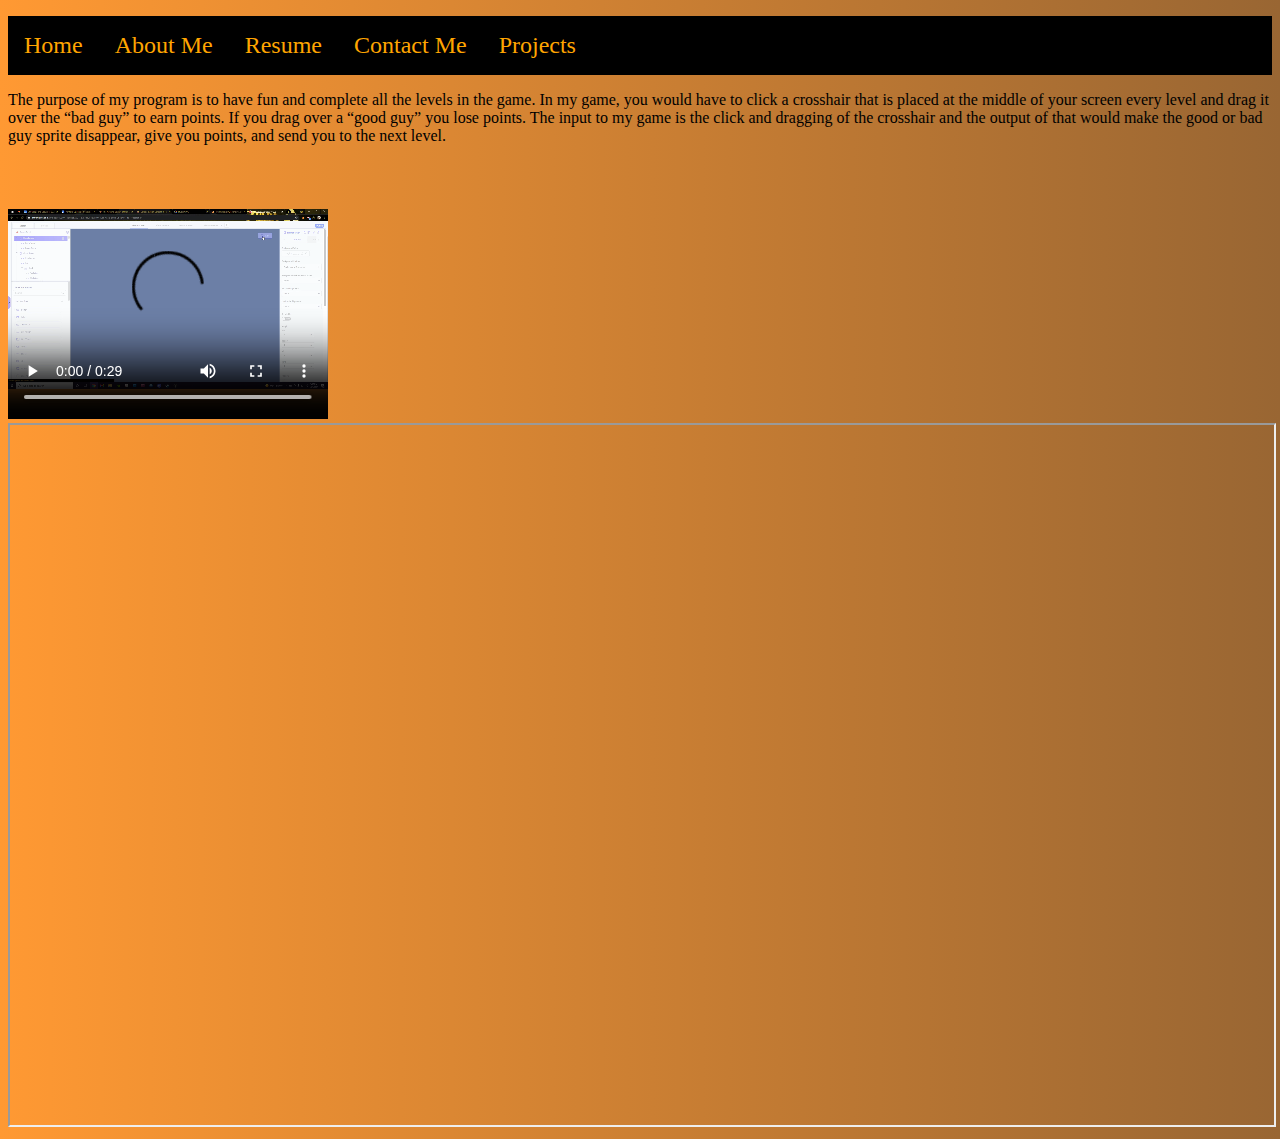
<file: finalgame.html>
<!DOCTYPE html>
<html>
    <head>
        <title>Final Game</title>
        <link rel="stylesheet" type="text/css" href="css/navbar.css" />
        
    </head>

    <body>
        <ul  class="navbar">
                <li><a href="index.html">Home</a></li>
                <li><a href="aboutme.html">About Me</a></li>
                <li><a href="resume.html">Resume</a></li>
                <li><a href="contactme.html">Contact Me</a></li>
                <li class="dropdown">
                    <a href="#">Projects</a>
                    <ul class="dropdown-content">
                        <li><a href="textadventure.html">Text Adventure</a></li>
                        <li><a href="pythontextadventure.html">Python</a></li>
                        <li><a href="tkintergui.html">TkinterGUI</a></li>
                        <li><a href="RSA.html">RSA</a></li>
                        <li class="active"><a href="finalgame.html">Final Game</a></li>
                    </ul>

                </li>
            </ul>

            <p>The purpose of my program is to have fun and complete all the levels in the game. In my game, you would have to click a crosshair that is placed at the middle of your screen every level and drag it over the “bad guy” to earn points. If you drag over a “good guy” you lose points. The input to my game is the click and dragging of the crosshair and the output of that would make the good or bad guy sprite disappear, give you points, and send you to the next level. </p>
            <br>
            <video width="320" height="240" controls>
                <source src="finalgame.mp4" type="video/mp4">
            </video>
            <br>
            <iframe src="https://x.thunkable.com/copy/e28cfaf57206a0dd3b5fa3e7f5e31c19" height="700px" width="100%" title="Final Game"></iframe>
</file>
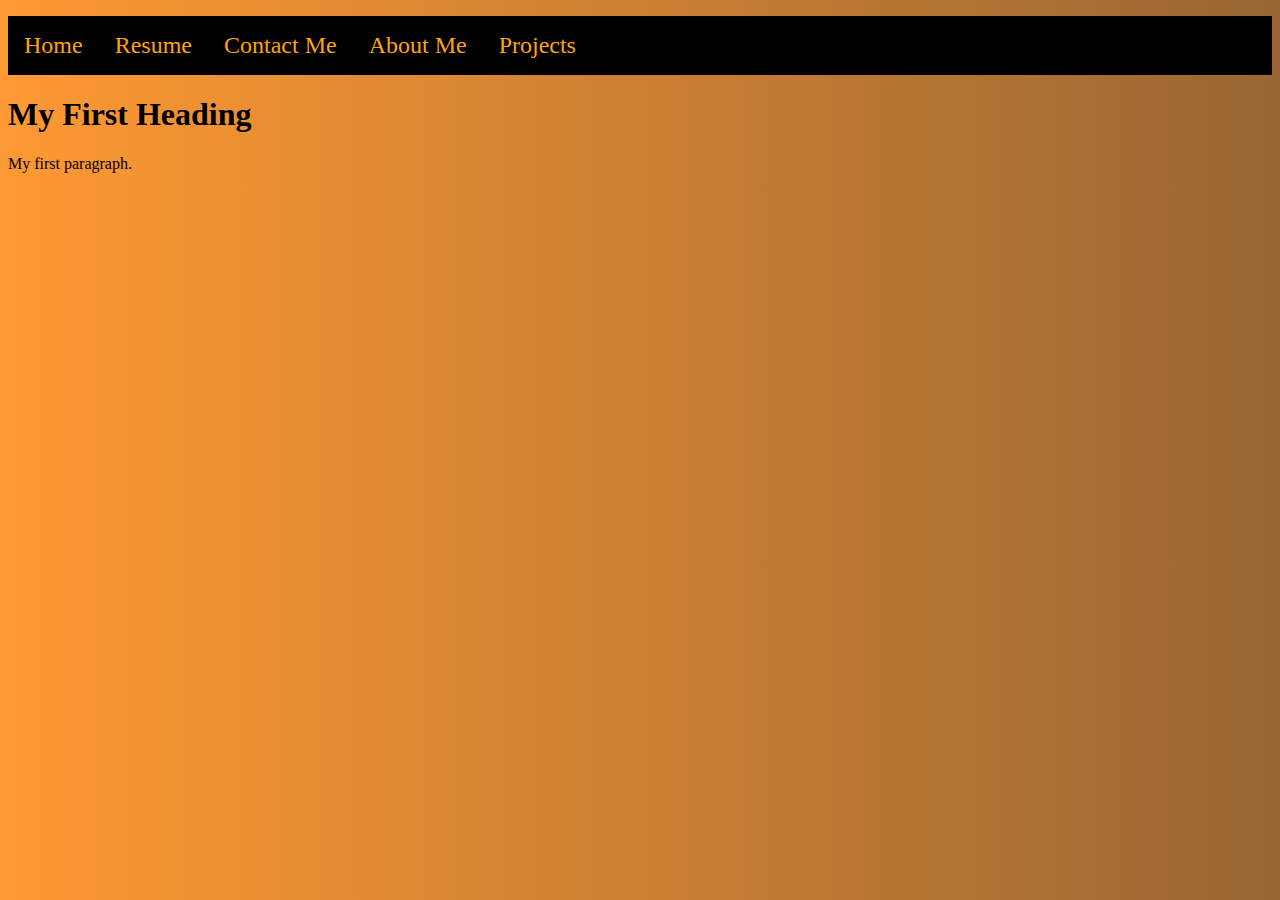
<file: navbar.html>
<!DOCTYPE html>
    <html>
        <head>
            <title>navbar</title>
            <link rel="stylesheet" type="text/css" href="css/navbar.css" />
        </head>
        <body>

            <ul  class="navbar">
                <li><a href="index.html">Home</a></li>
                <li><a href="resume.html">Resume</a></li>
                <li><a href="contactme.html">Contact Me</a></li>
                <li><a href="aboutme.html">About Me</a></li>
                <li class="dropdown">
                    <a href="#">Projects</a>
                    <ul class="dropdown-content">
                        <li><a href="textadventure.html">Text Adventure</a></li>
                        <li><a href="#">Project 2</a></li>
                        <li><a href="#">Project 3</a></li>
                        <li><a href="#">Project 4</a></li>
                        <li><a href="#">Project 5</a></li>
                    </ul>

                </li>
            </ul>

            <h1>My First Heading</h1>
            <p>My first paragraph.</p>

        </body>
</html>
</file>
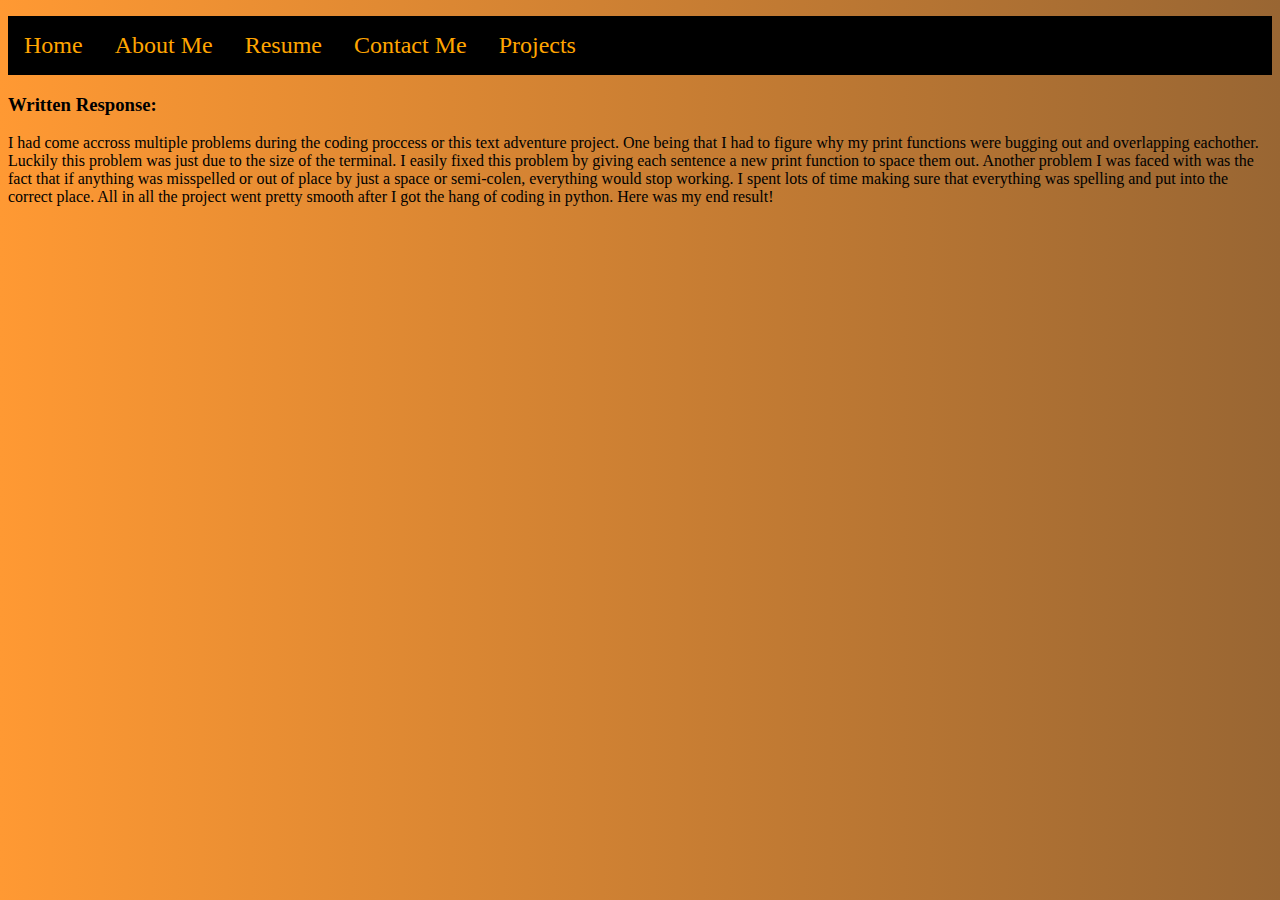
<file: pythontextadventure.html>
<!DOCTYPE html>
<html>
    <head>
        
        <title>Python</title>
        <link rel="stylesheet" type="text/css" href="css/navbar.css" />
        
    </head>
    <body>
        
        <ul  class="navbar">
                <li><a href="index.html">Home</a></li>
                <li><a href="aboutme.html">About Me</a></li>
                <li><a href="resume.html">Resume</a></li>
                <li><a href="contactme.html">Contact Me</a></li>
                <li class="dropdown">
                    <a href="#">Projects</a>
                    <ul class="dropdown-content">
                        <li><a href="textadventure.html">Text Adventure</a></li>
                        <li class="active"><a href="pythontextadventure.html">Python</a></li>
                        <li><a href="tkintergui.html">TkinterGUI</a></li>
                        <li><a href="RSA/html">RSA</a></li>
                        <li><a href="finalgame.html">Final Game</a></li>
                    </ul>

                </li>
            </ul>
        <h3>Written Response:</h3>
        <p>
            I had come accross multiple problems during the coding proccess or this text adventure project. One being that I had to figure why my print functions were bugging out and overlapping eachother. Luckily this problem was just due to the size of the terminal. I easily fixed this problem by giving each sentence a new print function to space them out. Another problem I was faced with was the fact that if anything was misspelled or out of place by just a space or semi-colen, everything would stop working. I spent lots of time making sure that everything was spelling and put into the correct place. All in all the project went pretty smooth after I got the hang of coding in python. Here was my end result!
        </p>
        <iframe height="400px" width="100%" src="https://repl.it/@KyleHandova/Python-Story?lite=true" scrolling="no" frameborder="no" allowtransparency="true" allowfullscreen="true" sandbox="allow-forms allow-pointer-lock allow-popups allow-same-origin allow-scripts allow-modals"></iframe>
    </body>
</html>
</file>
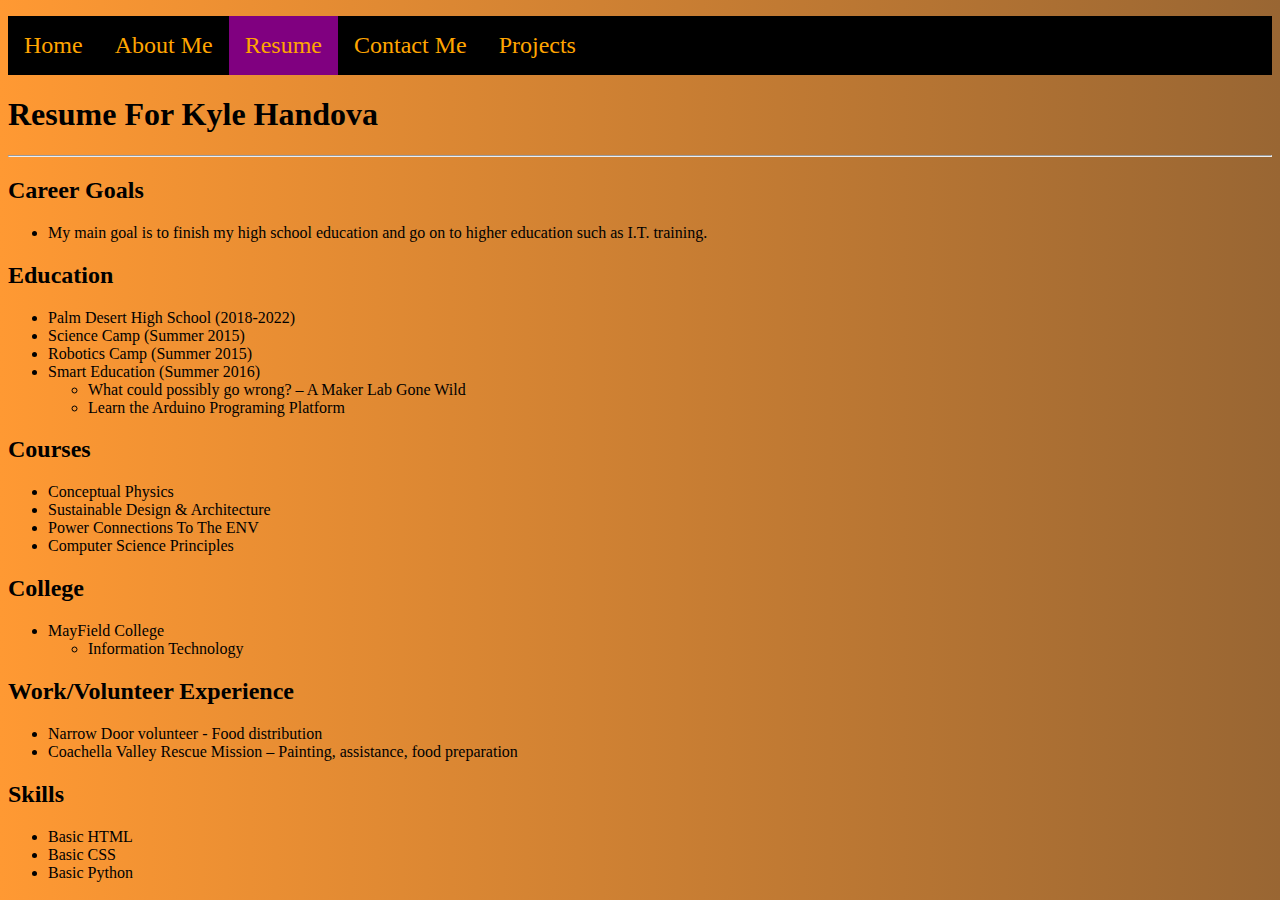
<file: resume.html>
<!DOCTYPE html>
    <html>
        <head>
            <title>resume</title>
            <link rel="stylesheet" type="text/css" href="css/navbar.css" />
        </head>
        <body>
            <ul  class="navbar">
                <li><a href="index.html">Home</a></li>
                <li><a href="aboutme.html">About Me</a></li>
                <li class="active"><a href="resume.html">Resume</a></li>
                <li><a href="contactme.html">Contact Me</a></li>
                <li class="dropdown">
                    <a href="#">Projects</a>
                    <ul class="dropdown-content">
                        <li><a href="textadventure.html">Text Adventure</a></li>
                        <li><a href="pythontextadventure.html">Python</a></li>
                        <li><a href="tkintergui.html">TkinterGUI</a></li>
                        <li><a href="RSA.html">RSA</a></li>
                        <li><a href="finalgame.html">Final Game</a></li>
                    </ul>

                </li>
            </ul>
            <h1>Resume For Kyle Handova</h1>
            <hr>
            <h2><b>Career Goals</b></h2>
            <ul>
                <li>My main goal is to finish my high school education and go on to higher education such as I.T. training.</li>
            </ul>
            <h2><b>Education</b></h2>
            <ul>
                <li>Palm Desert High School (2018-2022)</li>
                <li>Science Camp (Summer 2015)</li>
                <li>Robotics Camp (Summer 2015)</li>
                <li>Smart Education (Summer 2016)
                    <ul>
                        <li> What could possibly go wrong? – A Maker Lab Gone Wild</li>
                        <li> Learn the Arduino Programing Platform</li>
                    </ul>
            </ul>
            <h2><b>Courses</b></h2>
            <ul>
                <li>Conceptual Physics</li>
                <li>Sustainable Design & Architecture</li>
                <li>Power Connections To The ENV</li>
                <li>Computer Science Principles</li>
            </ul>
            <h2><b>College</b></h2>
            <ul>   
                <li>MayField College</li>
                    <ul> 
                        <li>Information Technology</li>
                    </ul>
            </ul>
            <h2><b>Work/Volunteer Experience</b></h2>
            <ul>
                <li>Narrow Door volunteer - Food distribution</li>
                <li>Coachella Valley Rescue Mission – Painting, assistance, food preparation</li>
            </ul>
            <h2><b>Skills</b></h2>
            <ul>
                <li>Basic HTML</li>
                <li>Basic CSS</li>
                <li>Basic Python</li>
        </body>
    </html>
</file>
<file: css/navbar.css>
.navbar {
                    background-color: black;
                    overflow: hidden;
                    padding: 0px;
                }

                .navbar li {
                    list-style-type: none;
                    float: left;
                    color: orange;
                }

                .navbar a {
                    color: inherit;
                    text-decoration: none;
                    font-size: 24px;
                    padding: 16px;
                    display: inline-block;

                }
                .dropdown-content li {
                    float: none;
                }
                .dropdown-content {
                    padding:  0px;
                    background-color: black;
                    display: none;
                    position: absolute;
                    z-index: 1;
                    
                }


                .navbar li:hover {
                    background-color: purple;
                }

                .dropdown:hover .dropdown-content {
                display: block;
                }

                .navbar .active {
                    background-color: purple;
                }
               body {
                   background: linear-gradient(to left, #996633 0%, #ff9933 100%);
               }
               hr {
                   background-color: black;
               }
               table {
                   text-align: center;
                   
               }
</file>
